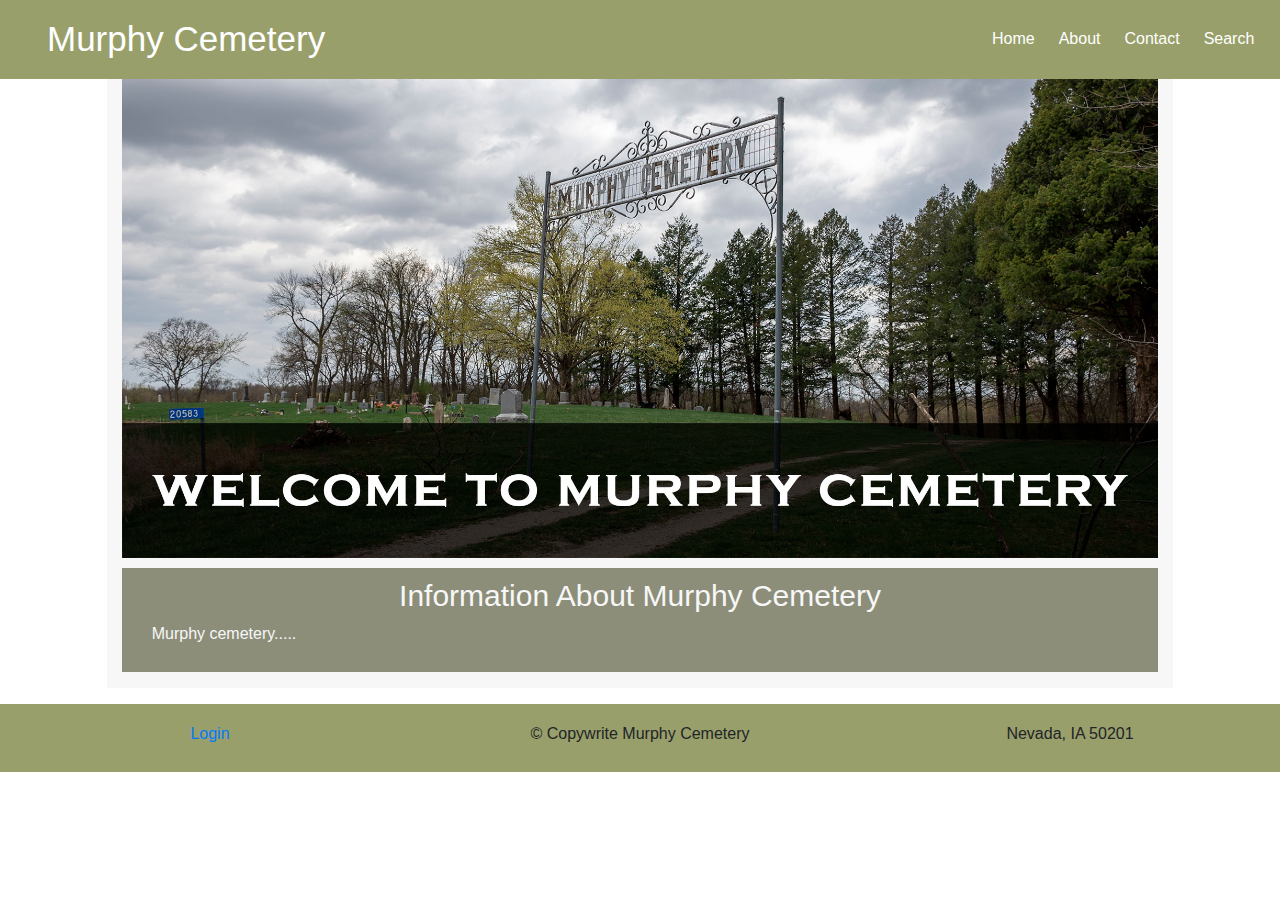
<file: index.html>
<!DOCTYPE html>
<html lang="en">
<head>
    <meta charset="UTF-8">
    <meta http-equiv="X-UA-Compatible" content="IE=edge">
    <meta name="viewport" content="width=device-width, initial-scale=1.0">
    <link rel="stylesheet" href="https://maxcdn.bootstrapcdn.com/bootstrap/4.0.0/css/bootstrap.min.css" integrity="sha384-Gn5384xqQ1aoWXA+058RXPxPg6fy4IWvTNh0E263XmFcJlSAwiGgFAW/dAiS6JXm" crossorigin="anonymous">
    <script src="https://code.jquery.com/jquery-3.3.1.slim.min.js" integrity="sha384-q8i/X+965DzO0rT7abK41JStQIAqVgRVzpbzo5smXKp4YfRvH+8abtTE1Pi6jizo" crossorigin="anonymous"></script>
    <script src="https://cdnjs.cloudflare.com/ajax/libs/popper.js/1.14.7/umd/popper.min.js" integrity="sha384-UO2eT0CpHqdSJQ6hJty5KVphtPhzWj9WO1clHTMGa3JDZwrnQq4sF86dIHNDz0W1" crossorigin="anonymous"></script>
    <script src="https://stackpath.bootstrapcdn.com/bootstrap/4.3.1/js/bootstrap.min.js" integrity="sha384-JjSmVgyd0p3pXB1rRibZUAYoIIy6OrQ6VrjIEaFf/nJGzIxFDsf4x0xIM+B07jRM" crossorigin="anonymous"></script>
    <link href="css/home.css" rel="stylesheet" type="text/css">
    <title>Home</title>
</head>
<body>
    <nav class="navbar navbar-expand-lg navbar-light sticky-top">

        <a class="navbar-brand col-9 ml-3" href="index.html"><span class="navWhiteHead">Murphy Cemetery</span></a>

        <button class="navbar-toggler" type="button" data-toggle="collapse" data-target="#navbarNav" aria-controls="navbarNav" aria-expanded="false" aria-label="Toggle navigation">
            <span class="navbar-toggler-icon"></span>
        </button>

        <div class="collapse navbar-collapse mr-2" id="navbarNav">
            <ul class="navbar-nav">
                <li class="nav-item active pr-2">
                    <a class="nav-link" href="index.html"><span class="navWhite">Home</span></a>
                </li>
                <li class="nav-item pr-2">
                    <a class="nav-link" href="about.html"><span class="navWhite">About</span></a>
                </li>
                <li class="nav-item pr-2">
                    <a class="nav-link" href="contact.php"><span class="navWhite">Contact</span></a>
                </li>
                <li class="nav-item pr-2">
                    <a class="nav-link" href="#"><span class="navWhite">Search</span></a>
                </li>
            </ul>
        </div>
    </nav>

    <div class="container col-10 mb-3 pb-3">

        <main>
            <img src="images/welcome.jpg" alt="murphy cemetery entrance">
            <!-- <div class="imgHeader">Welcome to Murphy Cemetery</div>
            <div class="overlay"></div> -->
        </main>
        
        <aside>
            <h1>Information About Murphy Cemetery</h1>
            <p>Murphy cemetery.....</p>
            <p></p>
        </aside>

    </div>
    
    <footer>
        <div class="row">
            <div class="col-lg-4 col-md-4 col-sm-12 mb-2 mt-2">
                <center>
                    <a href="login.php" target="_blank">Login</a>
                </center>
            </div>
            <div class="col-lg-4 col-md-4 col-sm-12 mt-2">
                <center>
                    <p>&copy; Copywrite Murphy Cemetery <script> new Date().getFullYear()</script></p>
                </center>
            </div>
            <div class="col-lg-4 col-md-4 col-sm-12 mt-2">
                <center>
                    <p>Nevada, IA 50201</p>
                </center>
            </div>
        </div>
    </footer>
</body>
</html>
</file>
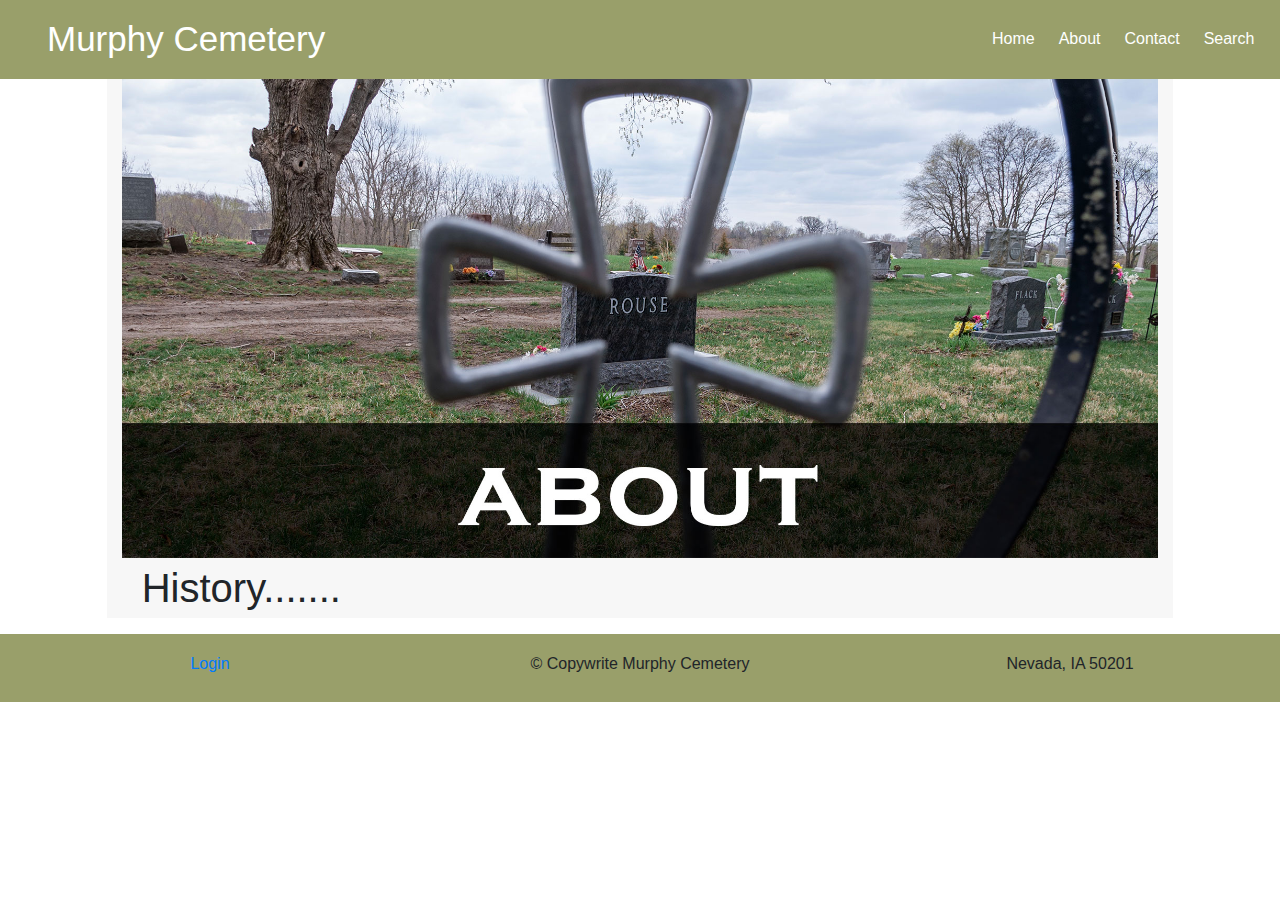
<file: about.html>
<!DOCTYPE html>
<html lang="en">
<head>
    <meta charset="UTF-8">
    <meta http-equiv="X-UA-Compatible" content="IE=edge">
    <meta name="viewport" content="width=device-width, initial-scale=1.0">
    <link rel="stylesheet" href="https://maxcdn.bootstrapcdn.com/bootstrap/4.0.0/css/bootstrap.min.css" integrity="sha384-Gn5384xqQ1aoWXA+058RXPxPg6fy4IWvTNh0E263XmFcJlSAwiGgFAW/dAiS6JXm" crossorigin="anonymous">
    <script src="https://code.jquery.com/jquery-3.3.1.slim.min.js" integrity="sha384-q8i/X+965DzO0rT7abK41JStQIAqVgRVzpbzo5smXKp4YfRvH+8abtTE1Pi6jizo" crossorigin="anonymous"></script>
    <script src="https://cdnjs.cloudflare.com/ajax/libs/popper.js/1.14.7/umd/popper.min.js" integrity="sha384-UO2eT0CpHqdSJQ6hJty5KVphtPhzWj9WO1clHTMGa3JDZwrnQq4sF86dIHNDz0W1" crossorigin="anonymous"></script>
    <script src="https://stackpath.bootstrapcdn.com/bootstrap/4.3.1/js/bootstrap.min.js" integrity="sha384-JjSmVgyd0p3pXB1rRibZUAYoIIy6OrQ6VrjIEaFf/nJGzIxFDsf4x0xIM+B07jRM" crossorigin="anonymous"></script>
    <link href="css/about.css" rel="stylesheet" type="text/css">
    <title>About</title>
</head>
<body>
    <nav class="navbar navbar-expand-lg navbar-light sticky-top">

        <a class="navbar-brand col-9 ml-3" href="index.html"><span class="navWhiteHead">Murphy Cemetery</span></a>

        <button class="navbar-toggler" type="button" data-toggle="collapse" data-target="#navbarNav" aria-controls="navbarNav" aria-expanded="false" aria-label="Toggle navigation">
            <span class="navbar-toggler-icon"></span>
        </button>

        <div class="collapse navbar-collapse mr-2" id="navbarNav">
            <ul class="navbar-nav">
                <li class="nav-item pr-2">
                    <a class="nav-link" href="index.html"><span class="navWhite">Home</span></a>
                </li>
                <li class="nav-item active pr-2">
                    <a class="nav-link" href="about.html"><span class="navWhite">About</span></a>
                </li>
                <li class="nav-item pr-2">
                    <a class="nav-link" href="contact.php"><span class="navWhite">Contact</span></a>
                </li>
                <li class="nav-item pr-2">
                    <a class="nav-link" href="#"><span class="navWhite">Search</span></a>
                </li>
            </ul>
        </div>
    </nav>

    <div class="container col-10">

        <main>
            <img src="images/about.jpg" alt="murphy cemetery entrance">
        </main>
        
        <aside>
            <p><span>History.......</span> </p>
        </aside>

    </div>
    
    <footer>
        <div class="row">
            <div class="col-lg-4 col-md-4 col-sm-12 mb-2 mt-2">
                <center>
                    <a href="login.php" target="_blank">Login</a>
                </center>
            </div>
            <div class="col-lg-4 col-md-4 col-sm-12 mt-2">
                <center>
                    <p>&copy; Copywrite Murphy Cemetery <script> new Date().getFullYear()</script></p>
                </center>
            </div>
            <div class="col-lg-4 col-md-4 col-sm-12 mt-2">
                <center>
                    <p>Nevada, IA 50201</p>
                </center>
            </div>
        </div>
    </footer>
</body>
</html>
</file>
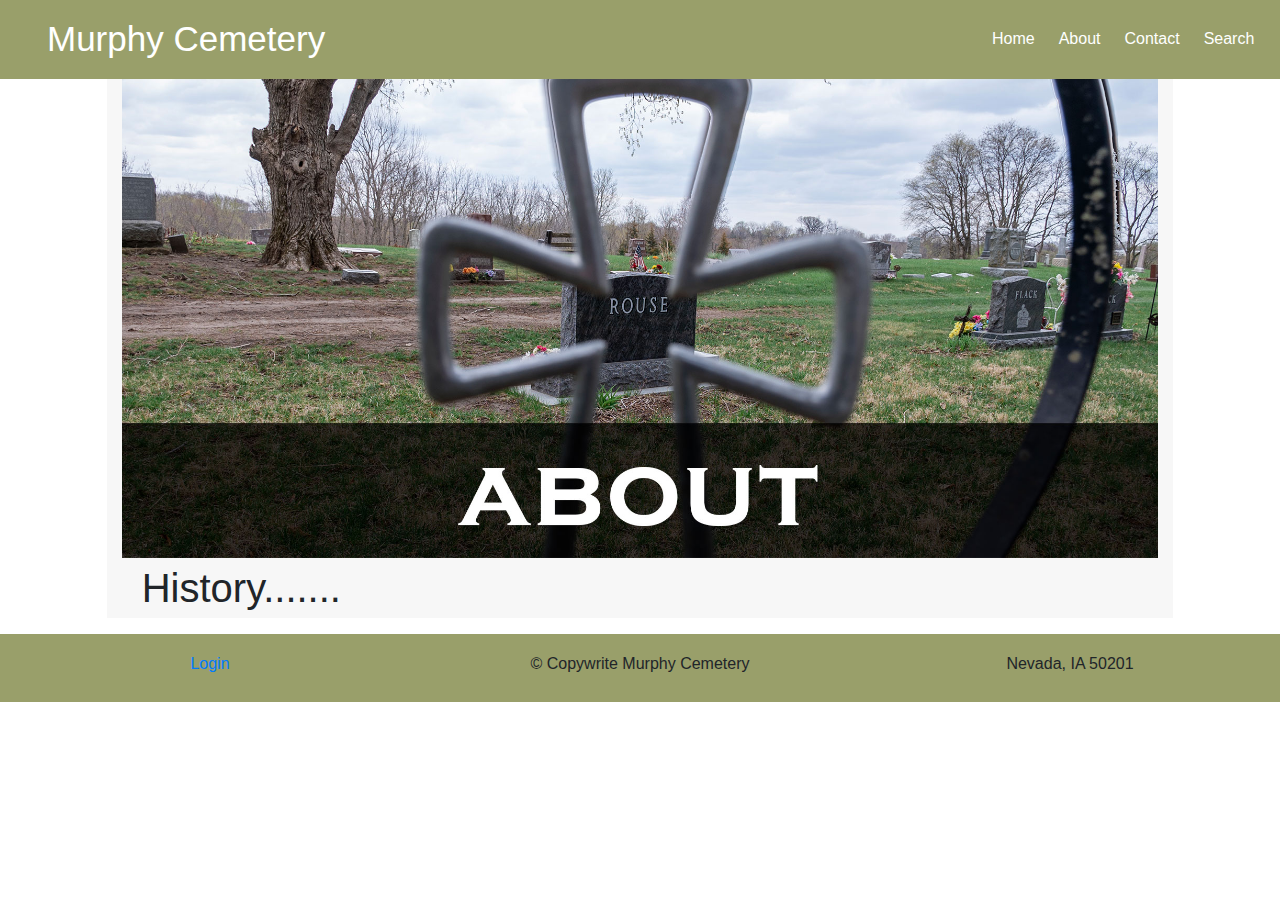
<file: public/about.html>
<!DOCTYPE html>
<html lang="en">
<head>
    <meta charset="UTF-8">
    <meta http-equiv="X-UA-Compatible" content="IE=edge">
    <meta name="viewport" content="width=device-width, initial-scale=1.0">
    <link rel="stylesheet" href="https://maxcdn.bootstrapcdn.com/bootstrap/4.0.0/css/bootstrap.min.css" integrity="sha384-Gn5384xqQ1aoWXA+058RXPxPg6fy4IWvTNh0E263XmFcJlSAwiGgFAW/dAiS6JXm" crossorigin="anonymous">
    <script src="https://code.jquery.com/jquery-3.3.1.slim.min.js" integrity="sha384-q8i/X+965DzO0rT7abK41JStQIAqVgRVzpbzo5smXKp4YfRvH+8abtTE1Pi6jizo" crossorigin="anonymous"></script>
    <script src="https://cdnjs.cloudflare.com/ajax/libs/popper.js/1.14.7/umd/popper.min.js" integrity="sha384-UO2eT0CpHqdSJQ6hJty5KVphtPhzWj9WO1clHTMGa3JDZwrnQq4sF86dIHNDz0W1" crossorigin="anonymous"></script>
    <script src="https://stackpath.bootstrapcdn.com/bootstrap/4.3.1/js/bootstrap.min.js" integrity="sha384-JjSmVgyd0p3pXB1rRibZUAYoIIy6OrQ6VrjIEaFf/nJGzIxFDsf4x0xIM+B07jRM" crossorigin="anonymous"></script>
    <link href="css/about.css" rel="stylesheet" type="text/css">
    <title>About</title>
</head>
<body>
    <nav class="navbar navbar-expand-lg navbar-light sticky-top">

        <a class="navbar-brand col-9 ml-3" href="index.html"><span class="navWhiteHead">Murphy Cemetery</span></a>

        <button class="navbar-toggler" type="button" data-toggle="collapse" data-target="#navbarNav" aria-controls="navbarNav" aria-expanded="false" aria-label="Toggle navigation">
            <span class="navbar-toggler-icon"></span>
        </button>

        <div class="collapse navbar-collapse mr-2" id="navbarNav">
            <ul class="navbar-nav">
                <li class="nav-item pr-2">
                    <a class="nav-link" href="../index.html"><span class="navWhite">Home</span></a>
                </li>
                <li class="nav-item active pr-2">
                    <a class="nav-link" href="about.html"><span class="navWhite">About</span></a>
                </li>
                <li class="nav-item pr-2">
                    <a class="nav-link" href="contact.php"><span class="navWhite">Contact</span></a>
                </li>
                <li class="nav-item pr-2">
                    <a class="nav-link" href="#"><span class="navWhite">Search</span></a>
                </li>
            </ul>
        </div>
    </nav>

    <div class="container col-10">

        <main>
            <img src="images/about.jpg" alt="murphy cemetery entrance">
        </main>
        
        <aside>
            <p><span>History.......</span> </p>
        </aside>

    </div>
    
    <footer>
        <div class="row">
            <div class="col-lg-4 col-md-4 col-sm-12 mb-2 mt-2">
                <center>
                    <a href="login.php" target="_blank">Login</a>
                </center>
            </div>
            <div class="col-lg-4 col-md-4 col-sm-12 mt-2">
                <center>
                    <p>&copy; Copywrite Murphy Cemetery <script> new Date().getFullYear()</script></p>
                </center>
            </div>
            <div class="col-lg-4 col-md-4 col-sm-12 mt-2">
                <center>
                    <p>Nevada, IA 50201</p>
                </center>
            </div>
        </div>
    </footer>
</body>
</html>
</file>
<file: css/home.css>
*{
    box-sizing: border-box;
}

.container{
    width: 100%;
    background-color: #f7f7f7;
}

nav{
    background-color: #999F6A;
}

.navWhiteHead{
    color: white;
    font-size: 35px;
}

.navWhite{
    color: white;
}

main img{
    width: 100%;
}

main{
    position: relative;
    text-align: center;
    color: white;
  }

aside{
    padding: 10px;
    background-color: #8C8E79;
    color: #f7f7f7;
    margin-top: 10px;
}

aside h1{
    text-align: center;
}

aside p{
    text-indent: 20px;
}

footer{
    padding: 10px;
    background-color:#999F6A;
}

@media only screen and (max-width: 1290px) {

    aside h1{
        font-size: 30px;
    }
}

@media only screen and (max-width: 1090px) {

    aside h1{
        font-size: 30px;
    }
}

@media only screen and (max-width: 776px) {

    aside h1{
        font-size: 20px;
    }
}

@media only screen and (max-width: 650px) {

    .imgHeader{
        position: absolute;
        top: 90%;
        left: 50%;
        transform: translate(-50%, -50%);
        font-size: 15px;
        font-weight: bold;
        z-index: 4;

    }
}
</file>
<file: css/about.css>
*{
    box-sizing: border-box;
}

.container{
    width: 100%;
    background-color: #f7f7f7;
}

nav{
    background-color:#999F6A;
}

nav div { 
    color: white;
}

main img{
    width: 100%;
}

.navWhiteHead{
    color: white;
    font-size: 35px;
}

.navWhite{
    color: white;
}

/* aside{
    padding: 10px;
    background-color: #8C8E79;
    color: #f7f7f7;
    margin-top: 10px;
} */

aside span{
    font-size: 40px;
}

aside p{
    text-indent: 20px;
}

footer{
    padding: 10px;
    background-color:#999F6A;
}
</file>
<file: public/css/about.css>
*{
    box-sizing: border-box;
}

.container{
    width: 100%;
    background-color: #f7f7f7;
}

nav{
    background-color:#999F6A;
}

nav div { 
    color: white;
}

main img{
    width: 100%;
}

.navWhiteHead{
    color: white;
    font-size: 35px;
}

.navWhite{
    color: white;
}

/* aside{
    padding: 10px;
    background-color: #8C8E79;
    color: #f7f7f7;
    margin-top: 10px;
} */

aside span{
    font-size: 40px;
}

aside p{
    text-indent: 20px;
}

footer{
    padding: 10px;
    background-color:#999F6A;
}
</file>
